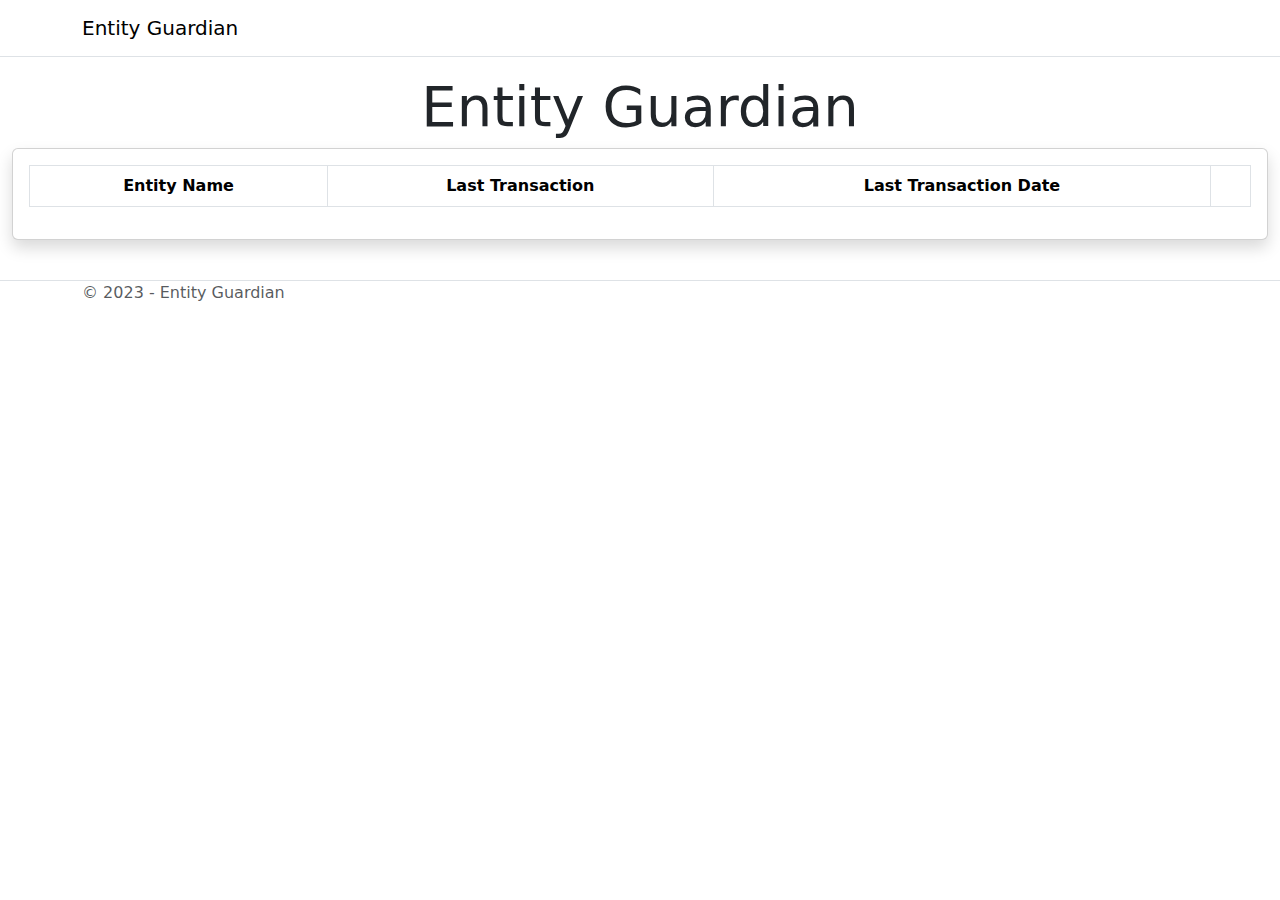
<file: src/EntityGuardian.Dashboard/wwwroot/index.html>
﻿<!DOCTYPE html>

<html lang="en" xmlns="http://www.w3.org/1999/xhtml">
<head>
    <meta charset="utf-8" />
    <meta name="viewport" content="width=device-width, initial-scale=1.0" />
    <title>Hello World</title>
    <link rel="stylesheet" href="https://cdn.jsdelivr.net/npm/bootstrap@5.3.2/dist/css/bootstrap.min.css" />
    <link rel="stylesheet" href="//cdn.datatables.net/1.13.6/css/jquery.dataTables.min.css" />
    <link rel="stylesheet" href="./css/site.css" />
</head>
<body id="page-top">


    <!-- Page Wrapper -->
    <div id="wrapper">
        <div id="content-wrapper" class="d-flex flex-column">
            <!-- Main Content -->
            <div id="content">
                <!-- Topbar -->
                <header>
                    <nav class="navbar navbar-expand-sm navbar-toggleable-sm navbar-light bg-white border-bottom box-shadow mb-3">
                        <div class="container">
                            <a class="navbar-brand" href="/index.html">Entity Guardian</a>
                        </div>
                    </nav>
                </header>
                <!-- End of Topbar -->
                <!-- Begin Page Content -->
                <div class="container-fluid">
                    <main role="main" class="pb-3">
                        <div class="text-center">
                            <h1 class="display-4">Entity Guardian</h1>
                            <div class="card shadow mb-4">
                                <div class="card-body">
                                    <div class="table-responsive">
                                        <table class="table table-bordered" id="entity-guardian-table" width="100%" cellspacing="0">
                                            <thead>
                                                <tr>
                                                    <th>Entity Name</th>
                                                    <th>Last Transaction</th>
                                                    <th>Last Transaction Date</th>
                                                    <th></th>
                                                </tr>
                                            </thead>
                                        </table>
                                    </div>
                                </div>
                            </div>
                        </div>
                    </main>
                </div>
                <!-- /.container-fluid -->
            </div>
            <!-- End of Main Content -->
            <!-- Footer -->
            <footer class="border-top footer text-muted">
                <div class="container">
                    &copy; 2023 - Entity Guardian
                </div>
            </footer>
            <!-- End of Footer -->
        </div>
    </div>


    <script src="https://code.jquery.com/jquery-3.7.1.min.js" integrity="sha256-/JqT3SQfawRcv/BIHPThkBvs0OEvtFFmqPF/lYI/Cxo=" crossorigin="anonymous"></script>
    <script src="https://cdn.jsdelivr.net/npm/bootstrap@5.3.2/dist/js/bootstrap.bundle.min.js"></script>
    <script src="//cdn.datatables.net/1.13.6/js/jquery.dataTables.min.js"></script>
    <script src="./js/site.js"></script>
    <script src="./js/datatable.js"></script>
</body>
</html>
</file>
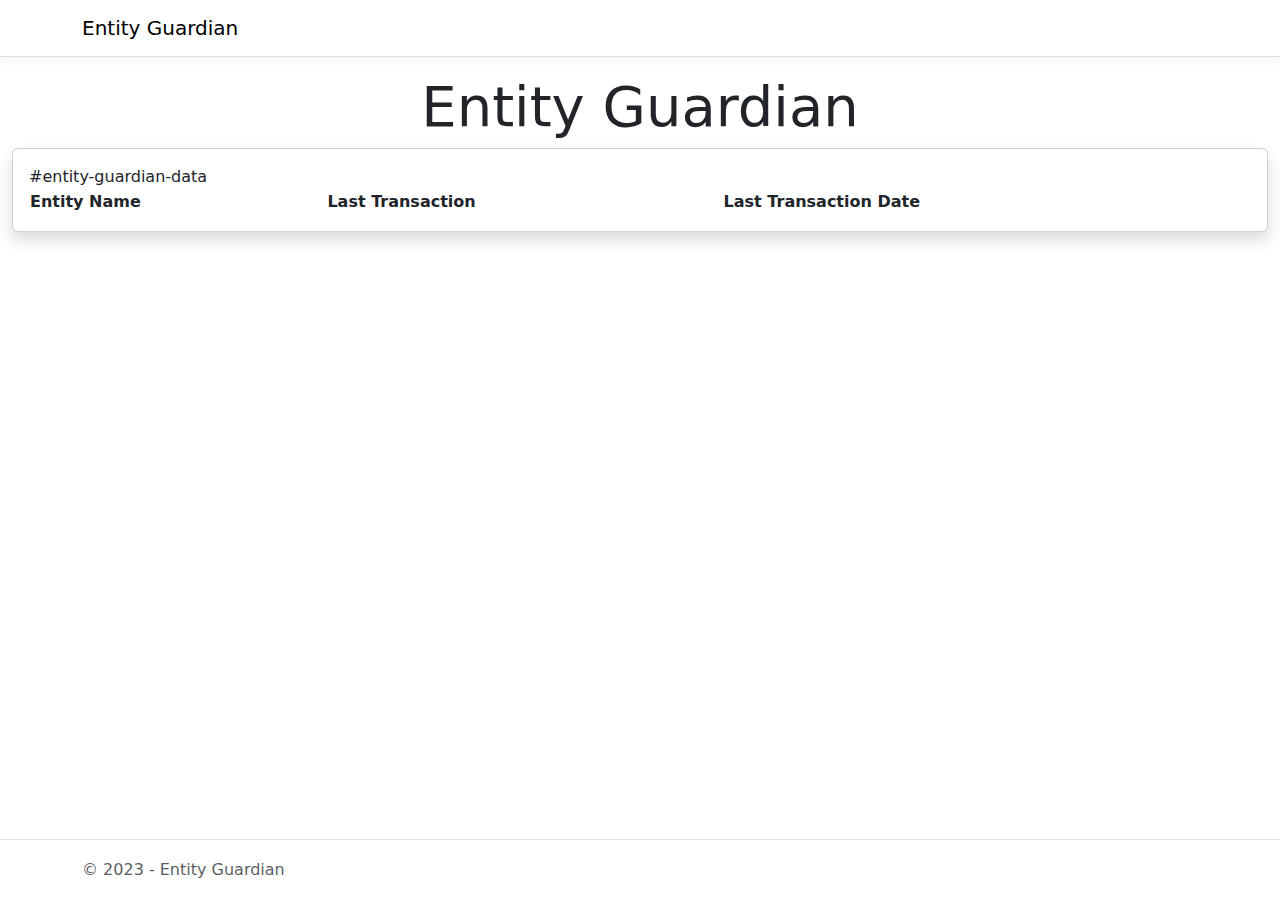
<file: src/EntityGuardian/Dashboard/index.html>
﻿<!DOCTYPE html>

<html lang="en" xmlns="http://www.w3.org/1999/xhtml">
<head>
    <meta charset="utf-8" />
    <meta name="viewport" content="width=device-width, initial-scale=1.0" />
    <title>Entity Guardian</title>
    <link rel="stylesheet" href="https://cdn.jsdelivr.net/npm/bootstrap@5.3.2/dist/css/bootstrap.min.css" />
    <link rel="stylesheet" href="https://cdn.datatables.net/1.13.6/css/jquery.dataTables.min.css" />
    <link rel="stylesheet" href="./css/site.css" />
</head>
<body id="page-top">


    <!-- Page Wrapper -->
    <div id="wrapper">
        <div id="content-wrapper" class="d-flex flex-column">
            <!-- Main Content -->
            <div id="content">
                <!-- Topbar -->
                <header>
                    <nav class="navbar navbar-expand-sm navbar-toggleable-sm navbar-light bg-white border-bottom box-shadow mb-3">
                        <div class="container">
                            <a class="navbar-brand" href="/index.html">Entity Guardian</a>
                        </div>
                    </nav>
                </header>
                <!-- End of Topbar -->
                <!-- Begin Page Content -->
                <div class="container-fluid">
                    <main role="main" class="pb-3">
                        <div class="text-center">
                            <h1 class="display-4">Entity Guardian</h1>
                        </div>
                        <div class="card shadow mb-4">
                            <div class="card-body">
                                <div class="table-responsive">
                                    <table id="entity-guardian-table" class="hover" style="width:100%">
                                        <thead>
                                        <tr>
                                            <th>Entity Name</th>
                                            <th>Last Transaction</th>
                                            <th>Last Transaction Date</th>
                                            <th></th>
                                        </tr>
                                        </thead>
                                        <tbody>
                                        #entity-guardian-data
                                        </tbody>
                                    </table>
                                </div>
                            </div>
                        </div>
                    </main>
                </div>
                <!-- /.container-fluid -->
            </div>
            <!-- End of Main Content -->
            <!-- Footer -->
            <footer class="border-top footer text-muted">
                <div class="container">
                    &copy; 2023 - Entity Guardian
                </div>
            </footer>
            <!-- End of Footer -->
        </div>
    </div>


    <script src="https://code.jquery.com/jquery-3.7.1.min.js" integrity="sha256-/JqT3SQfawRcv/BIHPThkBvs0OEvtFFmqPF/lYI/Cxo=" crossorigin="anonymous"></script>
    <script src="https://cdn.jsdelivr.net/npm/bootstrap@5.3.2/dist/js/bootstrap.bundle.min.js"></script>
    <script src="//cdn.datatables.net/1.13.6/js/jquery.dataTables.min.js"></script>
    <script src="./js/site.js"></script>
    <script src="./js/datatable.js"></script>
</body>
</html>
</file>
<file: src/EntityGuardian.Dashboard/wwwroot/css/site.css>
html {
  font-size: 14px;
}

@media (min-width: 768px) {
  html {
    font-size: 16px;
  }
}

.btn:focus, .btn:active:focus, .btn-link.nav-link:focus, .form-control:focus, .form-check-input:focus {
  box-shadow: 0 0 0 0.1rem white, 0 0 0 0.25rem #258cfb;
}

html {
  position: relative;
  min-height: 100%;
}

body {
  margin-bottom: 60px;
}
</file>
<file: src/EntityGuardian/Dashboard/css/site.css>
html {
    font-size: 14px;
}

@media (min-width: 768px) {
    html {
        font-size: 16px;
    }
}

.btn:focus, .btn:active:focus, .btn-link.nav-link:focus, .form-control:focus, .form-check-input:focus {
    box-shadow: 0 0 0 0.1rem white, 0 0 0 0.25rem #258cfb;
}

html {
    position: relative;
    min-height: 100%;
}

body {
    margin-bottom: 60px;
}

a.navbar-brand {
    white-space: normal;
    text-align: center;
    word-break: break-all;
}

a {
    color: #0077cc;
}

.btn-primary {
    color: #fff;
    background-color: #1b6ec2;
    border-color: #1861ac;
}

.nav-pills .nav-link.active, .nav-pills .show > .nav-link {
    color: #fff;
    background-color: #1b6ec2;
    border-color: #1861ac;
}

.border-top {
    border-top: 1px solid #e5e5e5;
}

.border-bottom {
    border-bottom: 1px solid #e5e5e5;
}

.box-shadow {
    box-shadow: 0 .25rem .75rem rgba(0, 0, 0, .05);
}

button.accept-policy {
    font-size: 1rem;
    line-height: inherit;
}

.footer {
    position: absolute;
    bottom: 0;
    width: 100%;
    white-space: nowrap;
    line-height: 60px;
}

.highlight {
    color: #ff0000!important;
    font-weight:bold!important;
    background-color:antiquewhite!important;
}
</file>
